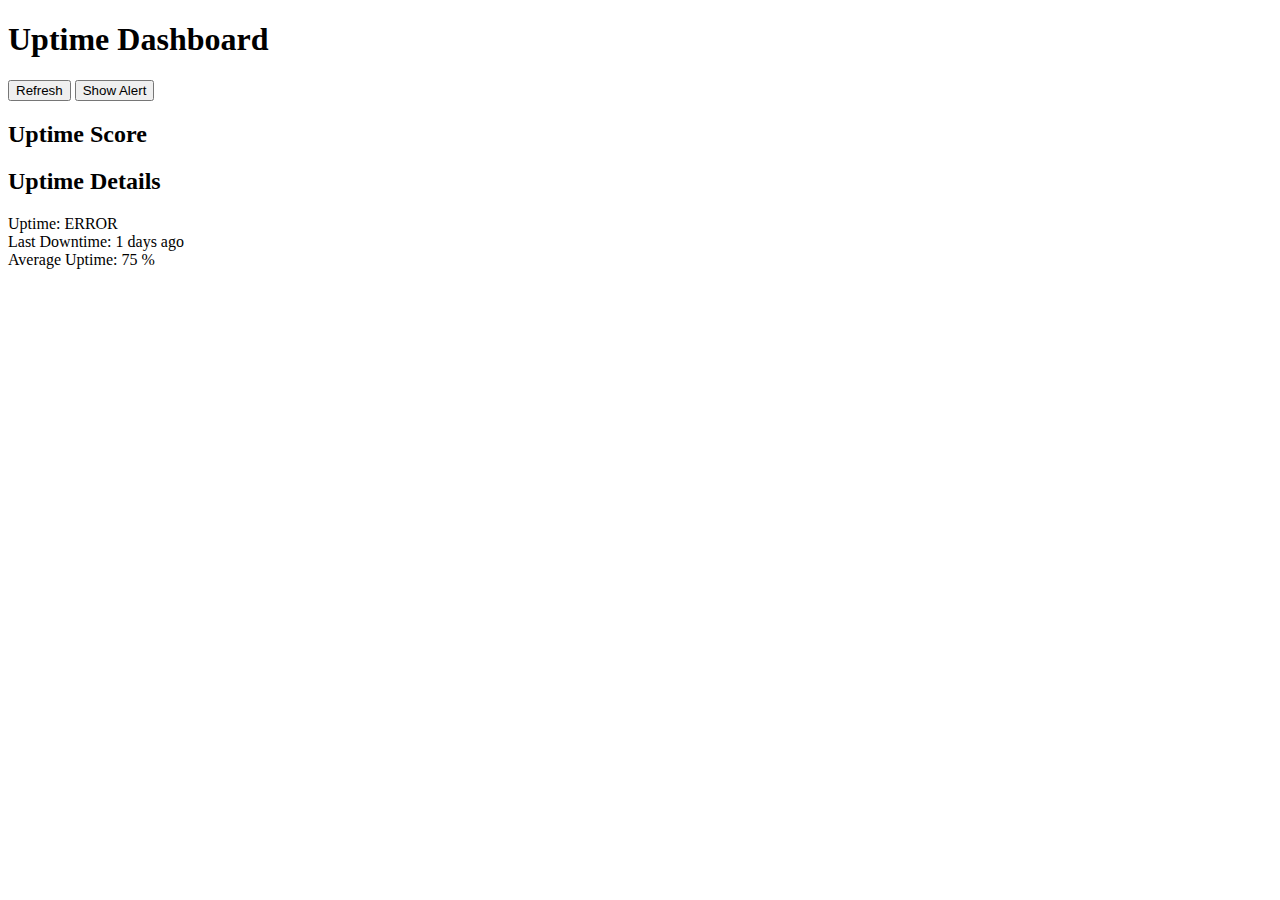
<file: index.html>
<!DOCTYPE html>
<html lang="cs">
<head>
    <meta charset="UTF-8">
    <title>Mini Test: Práce v hodině - ToDo list</title>
    <script type="module" src="javascript.js"></script>
    <link rel="stylesheet" href="styles.css">
</head>
<body>

<div class="header">
    <h1><b>Uptime Dashboard</b></h1>

    <div class="right">
        <button class="refresh">Refresh</button>
        <button class="alertButton">Show Alert</button>
    </div>
</div>


    <div class="uptimescore">
        <h2>Uptime Score</h2>

        <div class="line"></div>
    </div>

    <div class="uptimedetails">
        <h2>Uptime Details</h2>

        <div>
            <span class="uptime"></span>
            <br>
            <span class="downtime"></span>
            <br>
            <span class="avgUptime"></span>
        </div>
    </div>


</body>
</html>
</file>
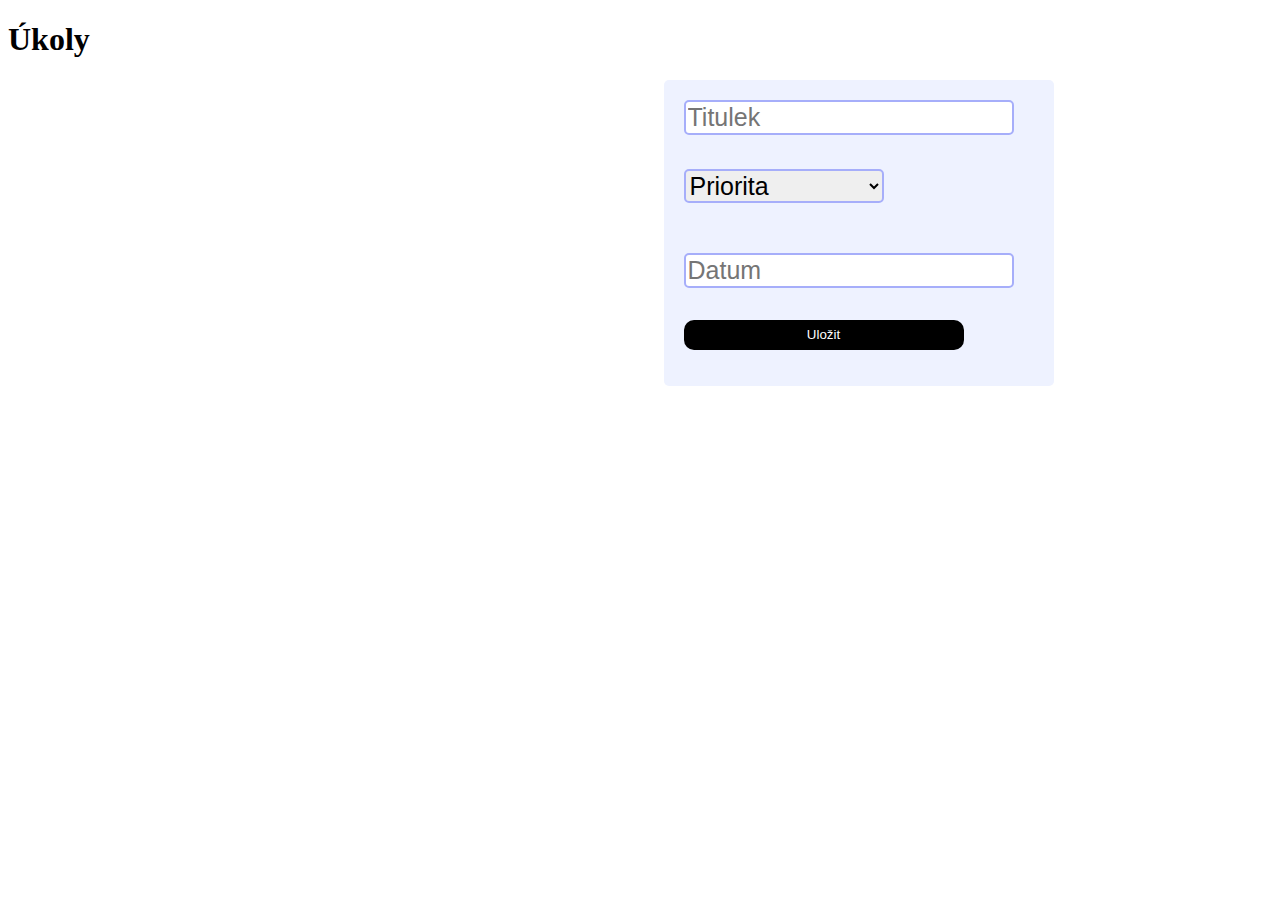
<file: 2.html>
<!DOCTYPE html>
<html lang="en">
<head>
    <meta charset="UTF-8">
    <title>Title</title>
    <script type="module" src="javascript2.js"></script>
    <link rel="stylesheet" href="styles.css">
</head>
<body>
<h1>Úkoly</h1>
<section>
    <div class="left"></div>

    <div class="right">
        <div class="formular">
                <label>
                    <input type="text" placeholder="Titulek" class="title">
                </label>

            <p>
                <br>
                <label>
                    <select class="priority">
                        <option value="" disabled selected>Priorita</option>
                        <option value="Nízká">Nízká</option>
                        <option value="Střední">Střední</option>
                        <option value="Vysoká">Vysoká</option>
                    </select>
                </label>
                <br>
            </p>

            <p>
                <br>
                <label>
                    <input type="number" placeholder="Datum" class="date">
                </label>
            </p>
            <p>
                <button class="save">Uložit</button>
            </p>
        </div>
    </div>
</section>


</body>
</html>
</file>
<file: styles.css>
section {
    display: flex;
    justify-content: space-around;
    align-items: flex-start;
}

.left {
    display: flex;
    justify-content: center;
    align-items: center;
    gap: 1em;
    flex-direction: column;
}

.formular {
    width: 350px;
    padding: 20px;
    display: flex;
    justify-content: center;
    align-items: flex-start;
    flex-direction: column;
    border: none;
    border-radius: 5px;
    background-color: #eef2ff;
}

.formular input {
    font-size: 25px;
    border: 2px solid #a6aefa;
    border-radius: 5px;
}

.formular button {
    width: 280px;
    background-color: black;
    color: white;
    height: 30px;
    border: none;
    border-radius: 10px;
    display: flex;
    justify-content: center;
    align-items: center;
}

.priority {
    font-size: 25px;
    width: 200px;
    border: 2px solid #a6aefa;
    border-radius: 5px;
}

.ukol {
    width: 500px;
    height: 100px;
    padding-left: 10px;
    background-color: #f3f4f6;
    border: none;
    border-radius: 15px;
    display: flex;
    justify-content: flex-start;
    align-items: flex-start;
    flex-direction: column;
}

.under {
    display: flex;
    justify-content: space-between;
    gap: 1em;
}

.under span {
    font-size: 20px;
}
</file>
